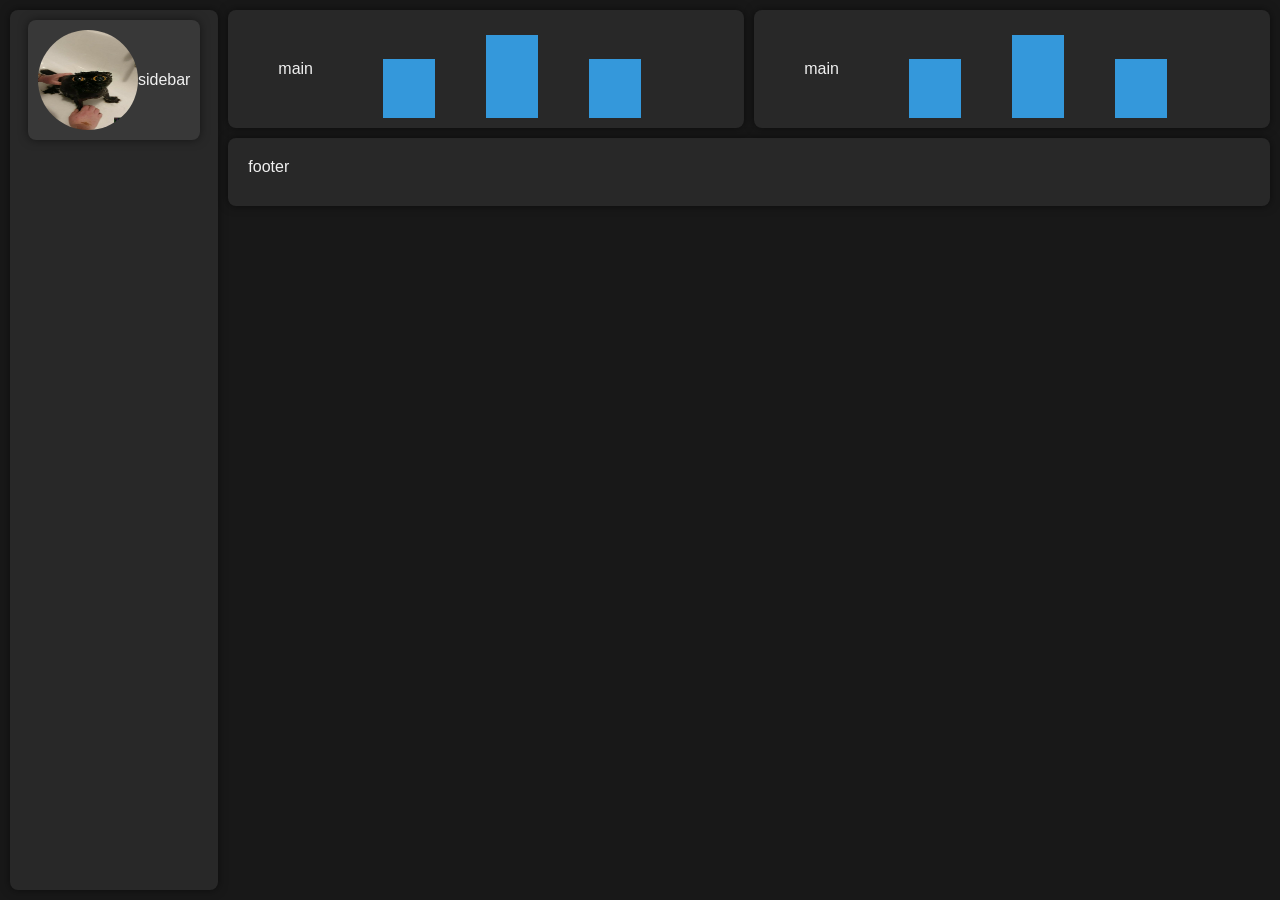
<file: index.html>
<!DOCTYPE html>
<html lang="pt-BR">
<head>
    <meta charset="UTF-8">
    <meta name="viewport" content="width=device-width, initial-scale=1.0">
    <title>Dashboard</title>
    <style>
        body {
            font-family: Arial, sans-serif;
            margin: 0;
            padding: 0;
            background-color: #181818;
            color: #f0f0f0;
        }

        .container {
            display: grid;
            grid-template-columns: 1fr 5fr;
            grid-template-rows: auto 1fr;
            gap: 10px;
            height: 100vh;
            padding: 10px;
            box-sizing: border-box;
        }

        .sidebar {
            grid-row: 1 / 3;
            background-color: #282828;
            padding: 10px;
            border-radius: 8px;
            box-shadow: 0 0 10px rgba(0, 0, 0, 0.5);
            display: flex;
            flex-direction: column;
            align-items: center;
        }

        .avatar {
            margin-bottom: 20px;
            background-color: #383838;
            padding: 10px;
            border-radius: 8px;
            box-shadow: 0 0 10px rgba(0, 0, 0, 0.5);
            display: flex;
            justify-content: center;
            align-items: center;
        }

        .avatar img {
            border-radius: 50%;
            width: 100px;
            height: 100px;
        }

        .main-content {
            grid-column: 2 / 3;
            display: flex;
            flex-direction: column;
            gap: 10px;
        }

        .temp-mem-container {
            display: flex;
            gap: 10px;
            flex: 1;
        }

        .temperature, .memory {
            flex: 1;
            background-color: #282828;
            padding: 50px;
            border-radius: 8px;
            box-shadow: 0 0 10px rgba(0, 0, 0, 0.5);
            position: relative;
        }

        .bar {
            width: 10%;
            background-color: #3498db;
            height: 80%;
            position: absolute;
            bottom: 10px;
        }

        .bar1 {
            left: 30%;
            height: 50%; /* Exemplo de valor para a primeira barra */
        }

        .bar2 {
            left: 50%;
            height: 70%; /* Exemplo de valor para a segunda barra */
        }

        .bar3 {
            left: 70%;
            height: 50%; /* Exemplo de valor para a terceira barra */
        }

        .logging {
            background-color: #282828;
            padding: 20px;
            border-radius: 8px;
            box-shadow: 0 0 10px rgba(0, 0, 0, 0.5);
            flex: 2;
            overflow-y: auto;
            margin-top: auto; /* Move o logging para a parte inferior */
        }

        .logging .entry {
            margin-bottom: 10px;
        }
        
        .logging .entry span {
            color: #f0f0f0;
        }

        .logging .entry span:nth-child(2) {
            color: green;
        }

        .logging .entry span:nth-child(4) {
            color: red;
        }
    </style>
</head>
<body>
    <div class="container">
        <div class="sidebar">
            <div class="avatar">
                <!-- Avatar -->
                <img src="gato molhado.jpg" alt="Avatar">
                <div>sidebar</div>
            </div>
            <!-- Outros botões na barra lateral podem ser adicionados aqui -->
        </div>
        <div class="main-content">
            <div class="temp-mem-container">
                <div class="temperature">
                    <div>main</div>
                    <!-- Gráfico de barras simples para temperatura -->
                    <div class="bar bar1"></div>
                    <div class="bar bar2"></div>
                    <div class="bar bar3"></div>
                </div>
                <div class="memory">
                    <div>main</div>
                    <!-- Gráfico de barras simples para memória -->
                    <div class="bar bar1"></div>
                    <div class="bar bar2"></div>
                    <div class="bar bar3"></div>
                </div>
            </div>
            <div class="logging">
                
                <div class="entry">
                    <footer>footer</footer>
                </div>
                
               <!--
                <div class="entry">
                    <span>18:00</span> - <span>E.V.A.#:</span> Atualização: arquivo/texto.txt; diretório/mnt/compartilhamento/texto2.txt
                </div>
                <div class="entry">
                    <span>19:00</span> - <span>E.V.A.#:</span> Atualização: brain/main/código.py
                </div>
                --> 

            </div>
        </div>
    </div>
    <script>

function fetchLogs() {
    fetch('/logs')
    .then(response => response.json())
    .then(data => {
        const logContainer = document.querySelector('.logging');
        logContainer.innerHTML = '';
        data.forEach(entry => {
            const logEntry = document.createElement('div');
            logEntry.classList.add('entry');
            logEntry.textContent = entry;
            logContainer.appendChild(logEntry);
        });
    })
    .catch(error => console.error('Erro ao buscar logs:', error)); 
}
setInterval(fetchLogs, 3000); // Atualiza a cada 3 segundos

</script>

</body>
</html>
</file>
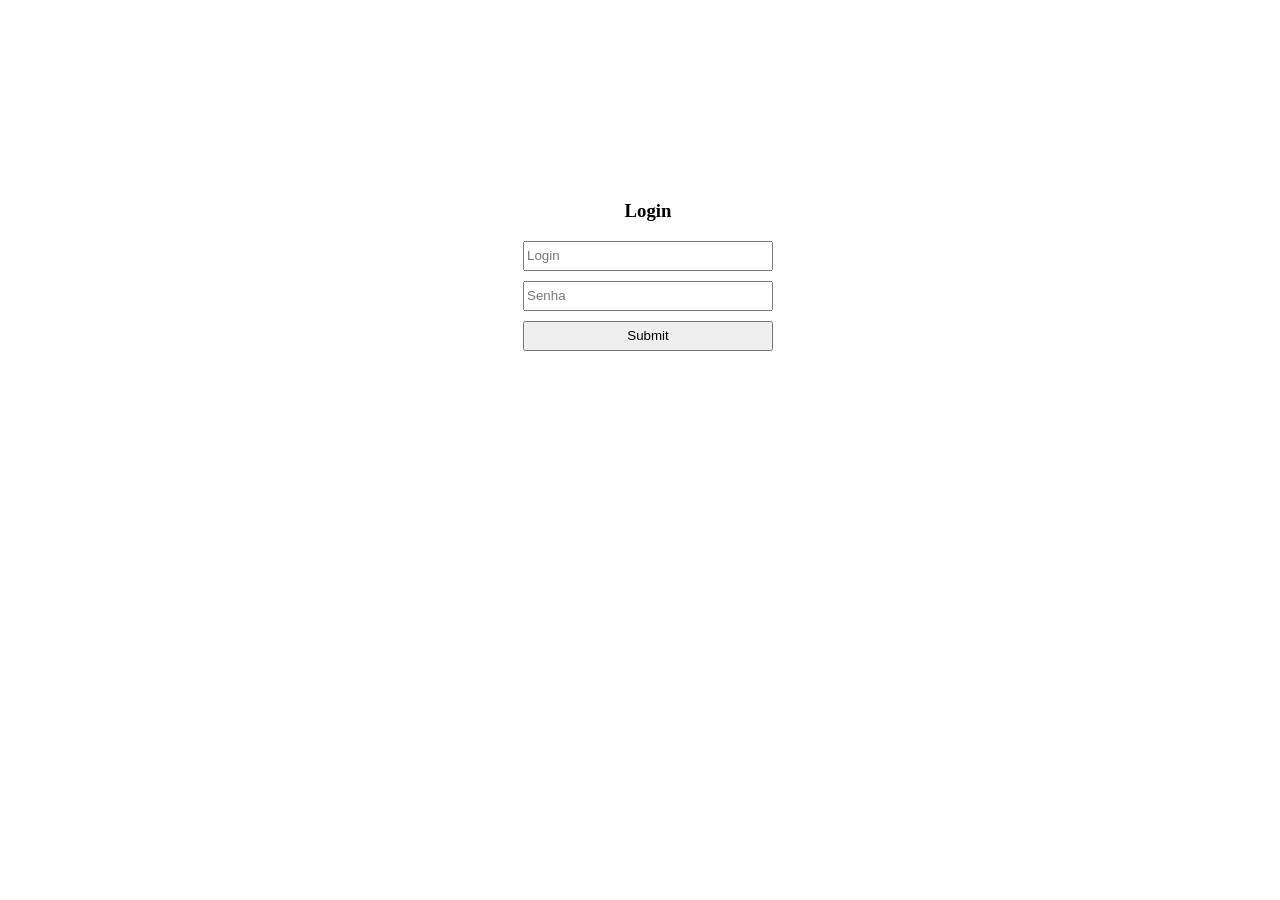
<file: login.html>
<!DOCTYPE html>
<html lang="pt-br">
<head>
    <meta charset="UTF-8">
    <meta name="viewport" content="width=device-width, initial-scale=1.0">
    <title>Login</title>
    <link rel="stylesheet" href="style.css">
</head>
<body>
    
    <form>

        <h3>Login</h3>
        <input type="text" placeholder="Login" id="login">
        <input type="password" placeholder="Senha" id="senha">
        <input type="submit" onclick="logar(); return false">

    </form>
    <script src="script.js"></script>
</body>
</html>
</file>
<file: style.css>
*{
    box-sizing: border-box;
}
body{
    width: 100%;
    height: 100%;
}
form{
    width: 300px;
    margin: 200px auto;
    text-align: center;
}
input{
    display: block;
    margin: 10px auto;
    width: 250px;
    height: 30px;
}
</file>
